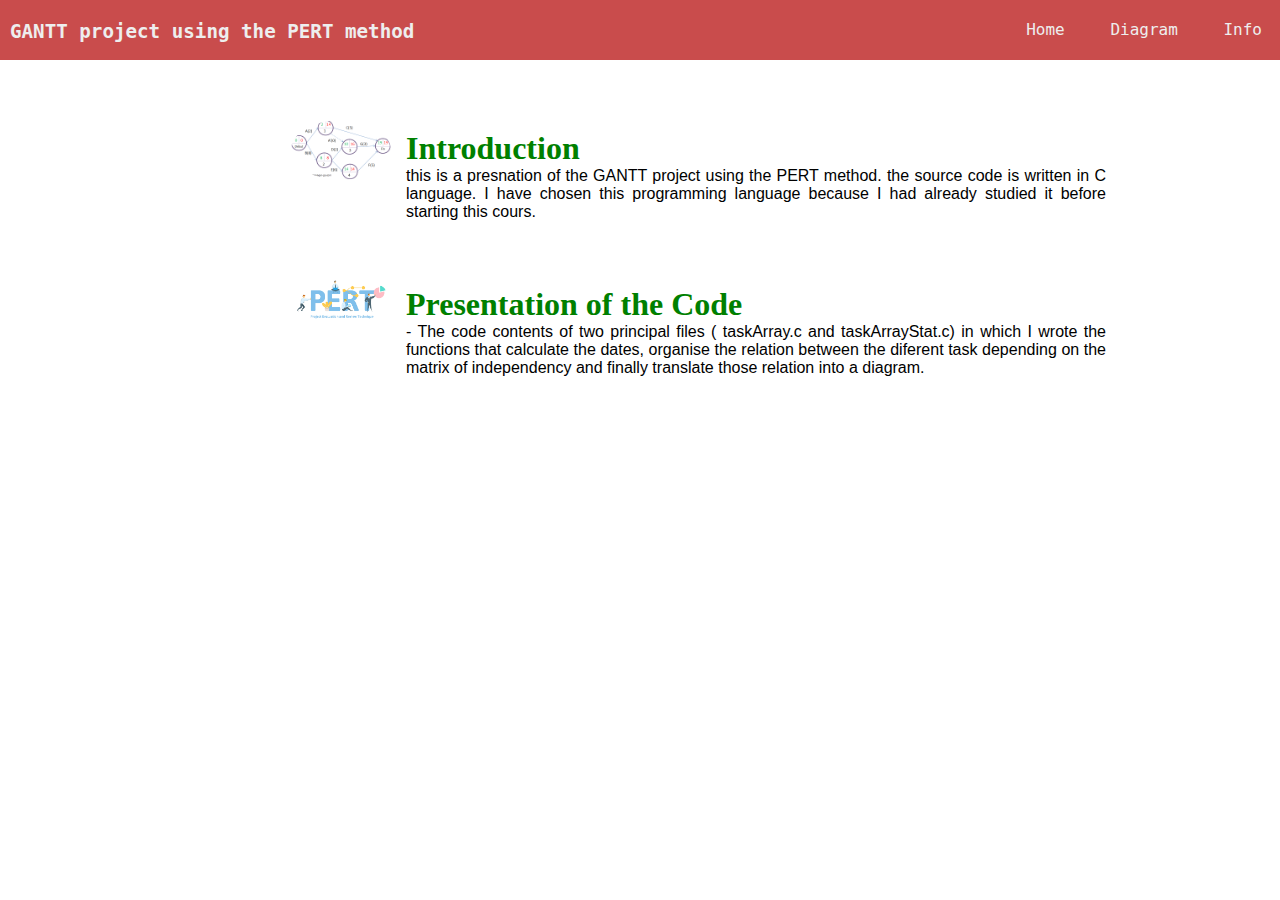
<file: index.html>
<!DOCTYPE html>
<html lang="fr">

<head>
    <title>Mini-project</title>
    <meta charset="utf-8">
    <meta name="description" content="Free Web tutorials">
    <meta name="keywords" content="HTML,CSS,XML,JavaScript">
    <meta name="author" content="KOUZEHA Ammar & SANAGARI Adama">
    <meta name="viewport" content="width=device-width, initial-scale=1.0" />
    <link rel="stylesheet" type="text/css" href="style_general.css" />
    <link rel="stylesheet" type="text/css" href="agencement_flex.css" />

    <!-- Pour l'icone menu de la version mobile-->
    <link rel="stylesheet" href="https://cdnjs.cloudflare.com/ajax/libs/font-awesome/4.7.0/css/font-awesome.min.css">
</head>

<body>

    <header class="header">
        <h1 class="logo">GANTT project using the PERT method</h1>
        <nav id="navi" class="navi">
            <div class="options">
                <span class="botton" onclick="myFunction()"><i class="fa fa-bars"></i></span>
                <div class="options2">
                    <a href="index.html">Home</a>
                    <a href="reponses.php">Diagram</a>
                    <a href="info.html">Info</a>
                </div>
            </div>
        </nav>
    </header>


    <!-- PAGE A STRUCTURER -->
    <!--<img src="illustration1.png" alt="illustration1" style="width:250px;height:250px;">-->


    <!-- *********************************************************** -->
    <div class="content">
        <section>
            <div class="leftside"><img src="illustration1.png"></div>
            <div class="rightside">
            	<h1>Introduction</h1>
                <p>this is a presnation of the GANTT project using the PERT method. 
                the source code is written in C language.
                I have chosen this programming language because I had already studied it before starting this cours.
                    <p>
            </div>
        </section>

        <section>
        	
            <div class="leftside"><img src="illustration2.png"></div>
            <div class="rightside">
            	<h1>Presentation of the Code</h1>
                <p> - The code contents of two principal files ( taskArray.c and taskArrayStat.c) in which I wrote
                the functions that calculate the dates, organise the relation between the diferent task depending on
                 the matrix of independency and finally translate those relation into a diagram.
                
                    <p>
            </div>
        </section>

    </div>

    <script>
        function myFunction() {
            var x = document.getElementById("navi");
            if (x.className === "navi") {
                x.className += " responsive";
            } else {
                x.className = "navi";
            }
        }
    </script>

</body>

</html>
</file>
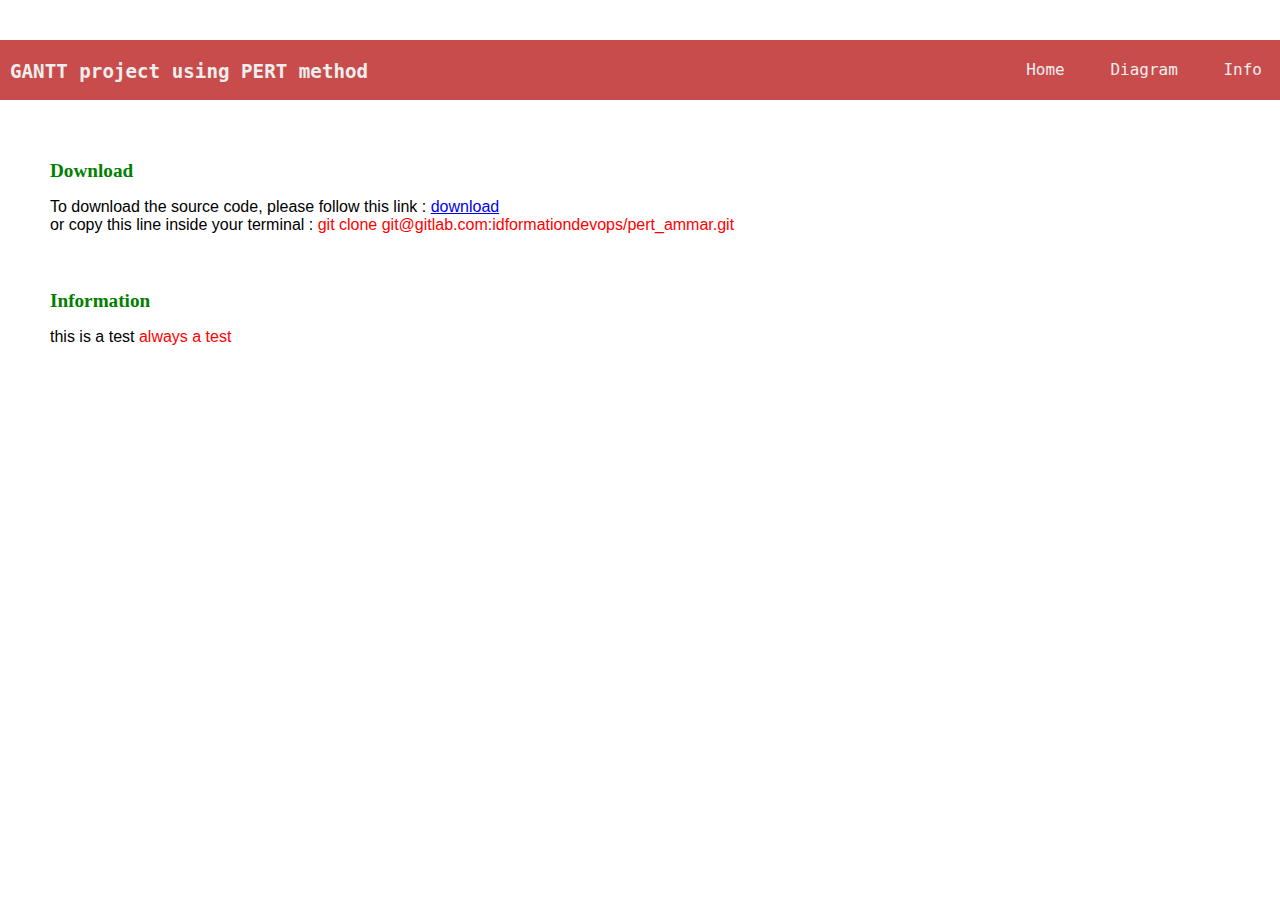
<file: info.html>
<!DOCTYPE html>
<html lang="fr">

<head>
    <title>Mini-project</title>
    <meta charset="utf-8">
    <meta name="description" content="Free Web tutorials">
    <meta name="keywords" content="HTML,CSS,XML,JavaScript">
    <meta name="author" content="KOUZEHA Ammar & SANAGARI Adama">
    <meta name="viewport" content="width=device-width, initial-scale=1.0" />
    <link rel="stylesheet" type="text/css" href="style_general.css" />
    <link rel="stylesheet" type="text/css" href="agencement_flex.css" />

    <!-- Pour l'icone menu de la version mobile-->
    <link rel="stylesheet" href="https://cdnjs.cloudflare.com/ajax/libs/font-awesome/4.7.0/css/font-awesome.min.css">
</head>

<body>
	    <header class="header">
        <h1 class="logo">GANTT project using PERT method</h1>
        <nav id="navi" class="navi">
            <div class="options">
                <span class="botton" onclick="myFunction()"><i class="fa fa-bars"></i></span>
                <div class="options2">
                    <a href="index.html">Home</a>
                    <a href="reponses.php">Diagram</a>
                    <a href="info.html">Info</a>
                </div>
            </div>
        </nav>
        <div class="content">
        <sect>
            
            <div class="infoside">
            	<h1>Download</h1>
                <p> To download the source code, please follow this link :
                <a href="https://gitlab.com/idformationdevops/pert_ammar">download</a>
                </br>
                or copy this line inside your terminal :
                <p1>git clone git@gitlab.com:idformationdevops/pert_ammar.git</p1>
                    <p>
            </div>
        </sect>
        </div>
        
    	<div class="content">
        <sect>
            
            <div class="infoside">
            	<h1>Information</h1>
                <p>this is a test 
                <p1>always a test </p1>
                    <p>
            </div>
        </sect>
        </div>

</body>

</html>
</file>
<file: style_general.css>
body {
  margin: 0;
  font-family: "Lucida Grande", sans-serif;
}

header {
  background-color: #c94c4c;
  color: #eee;
  padding-left: 10px;
  height: 60px;
}

header nav, header h1 {
  display: inline-block;
  font-family: "Lucida Console", monospace;
  height: 100px;
  margin-top: 20px;
}

header h1 {
  margin-top: 100;
  margin-bottom: 0;
  vertical-align: middle;
  font-size: 1.2em;
}

nav { height: 100%;
  float: right;
  display: inline;
 }

nav a {
  color: #eee;
  text-align: left;
  text-decoration: none;
  padding: 18px;
  height: 100%;
  width:100%;
}

nav a:hover {
  background-color: rgb(201, 177, 177);
  color: black;
}

section img {
  border-radius: 50%;
  width: 120px;
}

section h1 {
display: inline;
  font-family: "Lucida Console";
  color: green;
  
}


article {
  padding: 14px 14px;
}

footer {
  text-align: center;
  font-size: 0.8em;
  margin-top: 20px;
}

.description, .illustration{
  margin-left: 10px;
  margin-right: 10px;
  text-align: justify;
}

.logo {
  float: left;
}


.content {
  font-family: Arial;
}

.titreprincipale h1 {

    text-transform: uppercase;
    text-align: center;
    display: flex;
    justify-content: center;
    width: 100%;

}
.titreprincipale h5{
  text-transform: uppercase;
  text-align: center;
}
.content h3{
  text-transform: uppercase;
}
.content h3 {
 border-bottom-style: ridge;
}

/* Home Header */
.navi {
  overflow: hidden;
}

.navi .botton{
  display: none;
}

/*test*/
sect h1 {
display: inline;
  font-family: "Lucida Console";
  color: green;
  
}
</file>
<file: agencement_flex.css>
/* Agencement de la page avec CSS Flexbox */
@media only screen and (max-width: 760px) {
    .navi .options2{
      display: none;
      }
    .navi .botton{
      display: block;
      margin-right: 30px;
     }
     /*.responsive .options2{
       width: 100%;
    position: relative;
    }
    .responsive .options2 a{
    display: block;
    width: auto;
    text-align: center;
    }*/
    }
    
    /* End Home Header */
    
    /* Home Content */
      .content{
        margin: 40px;
        max-width: 1420px;
      }
    
      .content section{
        display: flex;
        width: 100%;
        margin-top: 40px;
      }
      .content section .leftside{
        width: 30%;
        float: left;
        text-align: right;
    
      }
    
      .content section .leftside img{
        border-radius: 50%;
        width: 100px;
      }
    
      .content section .rightside{
        width:70%;
        padding: 15px;
        padding-top: 10px;
        float: left;
      }
    
      .content section .rightside p{
        text-align: justify;
        max-width: 700px;
        margin: 0px;
      }
    
      @media only screen and (max-width: 760px) {
      .content section{
        display: block;
        width: 100%;
        margin-top: 20px;
      }
      .content section .leftside{
        width: 100%;
        text-align: center;
    
      }
    
      .content section .leftside img{
        border-radius: 50%;
        width: 100px;
      }
    
      .content section .rightside{
        width:100%;
        padding: 15px;
        padding-top: 10px;
      }
    
      .content section .rightside p{
        text-align: justify;
        max-width: 700px;
        margin: 0px;
      }
    }
    .responsive .options2{
        width: 130px;
     position: absolute;
     top: 60px;
     background-color: #c94c4c;
     display: block !important;
     right:0px;
     }
     .responsive .options2 a{
     display: flex;
     width: 100%;
     text-align: center;
     }
     .responsive .botton{
       display: none;
       cursor: pointer;
     }
     
     /*test*/
     
     .content sect{
        display: flex;
        width: 100%;
        margin-top: 40px;
      }
     
    
      .content sect .infoside p{
        /*text-align: justify;*/
        color : black;
        padding-top: 0px;
        padding-right: 0px;
        margin-right: 0px;
      }
      
         .content sect .infoside p1{
         text-align: center;
        color : red;
        
      }
     
    
    /* End Home Content */
</file>
